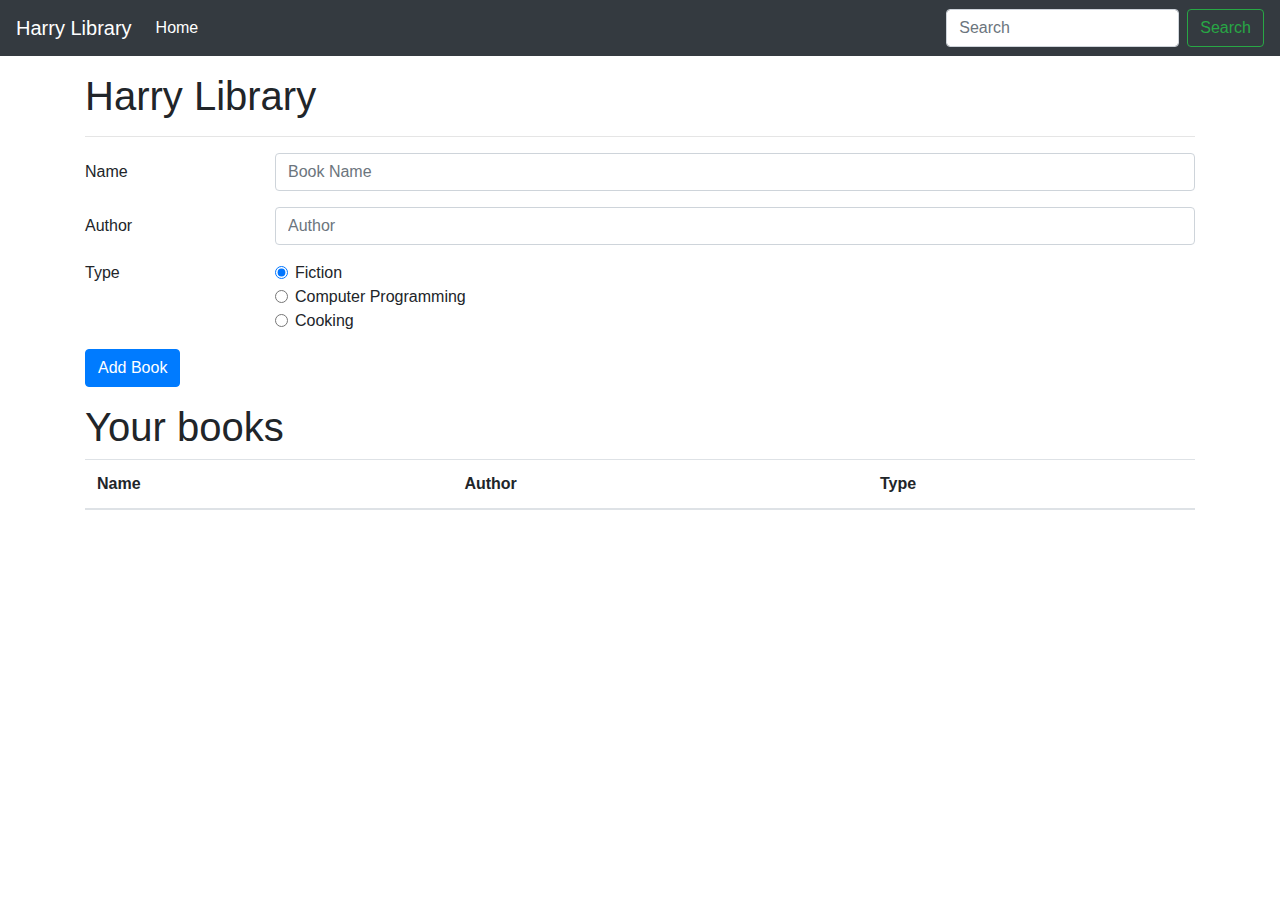
<file: js_coad/making_library/index.html>
<!doctype html>
<html lang="en">

<head>
    <!-- Required meta tags -->
    <meta charset="utf-8">
    <meta name="viewport" content="width=device-width, initial-scale=1, shrink-to-fit=no">

    <!-- Bootstrap CSS -->
    <link rel="stylesheet" href="https://stackpath.bootstrapcdn.com/bootstrap/4.3.1/css/bootstrap.min.css"
        integrity="sha384-ggOyR0iXCbMQv3Xipma34MD+dH/1fQ784/j6cY/iJTQUOhcWr7x9JvoRxT2MZw1T" crossorigin="anonymous">

    <title>Welcome to Harry Potter Library</title>
</head>

<body>
    <nav class="navbar navbar-expand-lg navbar-dark bg-dark">
        <a class="navbar-brand" href="#">Harry Library</a>
        <button class="navbar-toggler" type="button" data-toggle="collapse" data-target="#navbarSupportedContent"
            aria-controls="navbarSupportedContent" aria-expanded="false" aria-label="Toggle navigation">
            <span class="navbar-toggler-icon"></span>
        </button>

        <div class="collapse navbar-collapse" id="navbarSupportedContent">
            <ul class="navbar-nav mr-auto">
                <li class="nav-item active">
                    <a class="nav-link" href="#">Home <span class="sr-only">(current)</span></a>
                </li>

            </ul>
            <form class="form-inline my-2 my-lg-0">
                <input class="form-control mr-sm-2" id="searchTxt" type="search" placeholder="Search"
                    aria-label="Search">
                <button class="btn btn-outline-success my-2 my-sm-0" type="submit">Search</button>
            </form>
        </div>
    </nav>

    <div id="message"></div>


    <div class="container my-3">
        <h1>Harry Library</h1>
        <hr>
        <form id="libraryForm">
            <div class="form-group row">
                <label for="bookName" class="col-sm-2 col-form-label">Name</label>
                <div class="col-sm-10">
                    <input type="text" class="form-control" id="bookName" placeholder="Book Name">
                </div>
            </div>
            <div class="form-group row">
                <label for="Author" class="col-sm-2 col-form-label">Author</label>
                <div class="col-sm-10">
                    <input type="text" class="form-control" id="author" placeholder="Author">
                </div>
            </div>
            <fieldset class="form-group">
                <div class="row">
                    <legend class="col-form-label col-sm-2 pt-0">Type</legend>
                    <div class="col-sm-10">
                        <div class="form-check">
                            <input class="form-check-input" type="radio" name="type" id="fiction" value="fiction"
                                checked>
                            <label class="form-check-label" for="fiction">
                                Fiction
                            </label>
                        </div>
                        <div class="form-check">
                            <input class="form-check-input" type="radio" name="type" id="programming"
                                value="programming">
                            <label class="form-check-label" for="programming">
                                Computer Programming
                            </label>
                        </div>
                        <div class="form-check disabled">
                            <input class="form-check-input" type="radio" name="type" id="cooking" value="cooking">
                            <label class="form-check-label" for="cooking">
                                Cooking
                            </label>
                        </div>
                    </div>
                </div>
            </fieldset>

            <div class="form-group row">
                <div class="col-sm-10">
                    <button type="submit" class="btn btn-primary">Add Book</button>
                </div>
            </div>
        </form>

        <div id="table">
            <h1>Your books</h1>

            <table class="table table-striped">
                <thead>
                    <tr>
                        <th scope="col">Name</th>
                        <th scope="col">Author</th>
                        <th scope="col">Type</th>
                    </tr>
                </thead>
                <tbody id='tableBody'></tbody>
            </table>
        </div>
    </div>

    <!-- Optional JavaScript -->
    <!-- jQuery first, then Popper.js, then Bootstrap JS -->
    <!-- <script src="index.js"></script> -->
    <script src="lib.js"></script>
    <script src="https://code.jquery.com/jquery-3.3.1.slim.min.js"
        integrity="sha384-q8i/X+965DzO0rT7abK41JStQIAqVgRVzpbzo5smXKp4YfRvH+8abtTE1Pi6jizo"
        crossorigin="anonymous"></script>
    <script src="https://cdnjs.cloudflare.com/ajax/libs/popper.js/1.14.7/umd/popper.min.js"
        integrity="sha384-UO2eT0CpHqdSJQ6hJty5KVphtPhzWj9WO1clHTMGa3JDZwrnQq4sF86dIHNDz0W1"
        crossorigin="anonymous"></script>
    <script src="https://stackpath.bootstrapcdn.com/bootstrap/4.3.1/js/bootstrap.min.js"
        integrity="sha384-JjSmVgyd0p3pXB1rRibZUAYoIIy6OrQ6VrjIEaFf/nJGzIxFDsf4x0xIM+B07jRM"
        crossorigin="anonymous"></script>
</body>

</html>
</file>
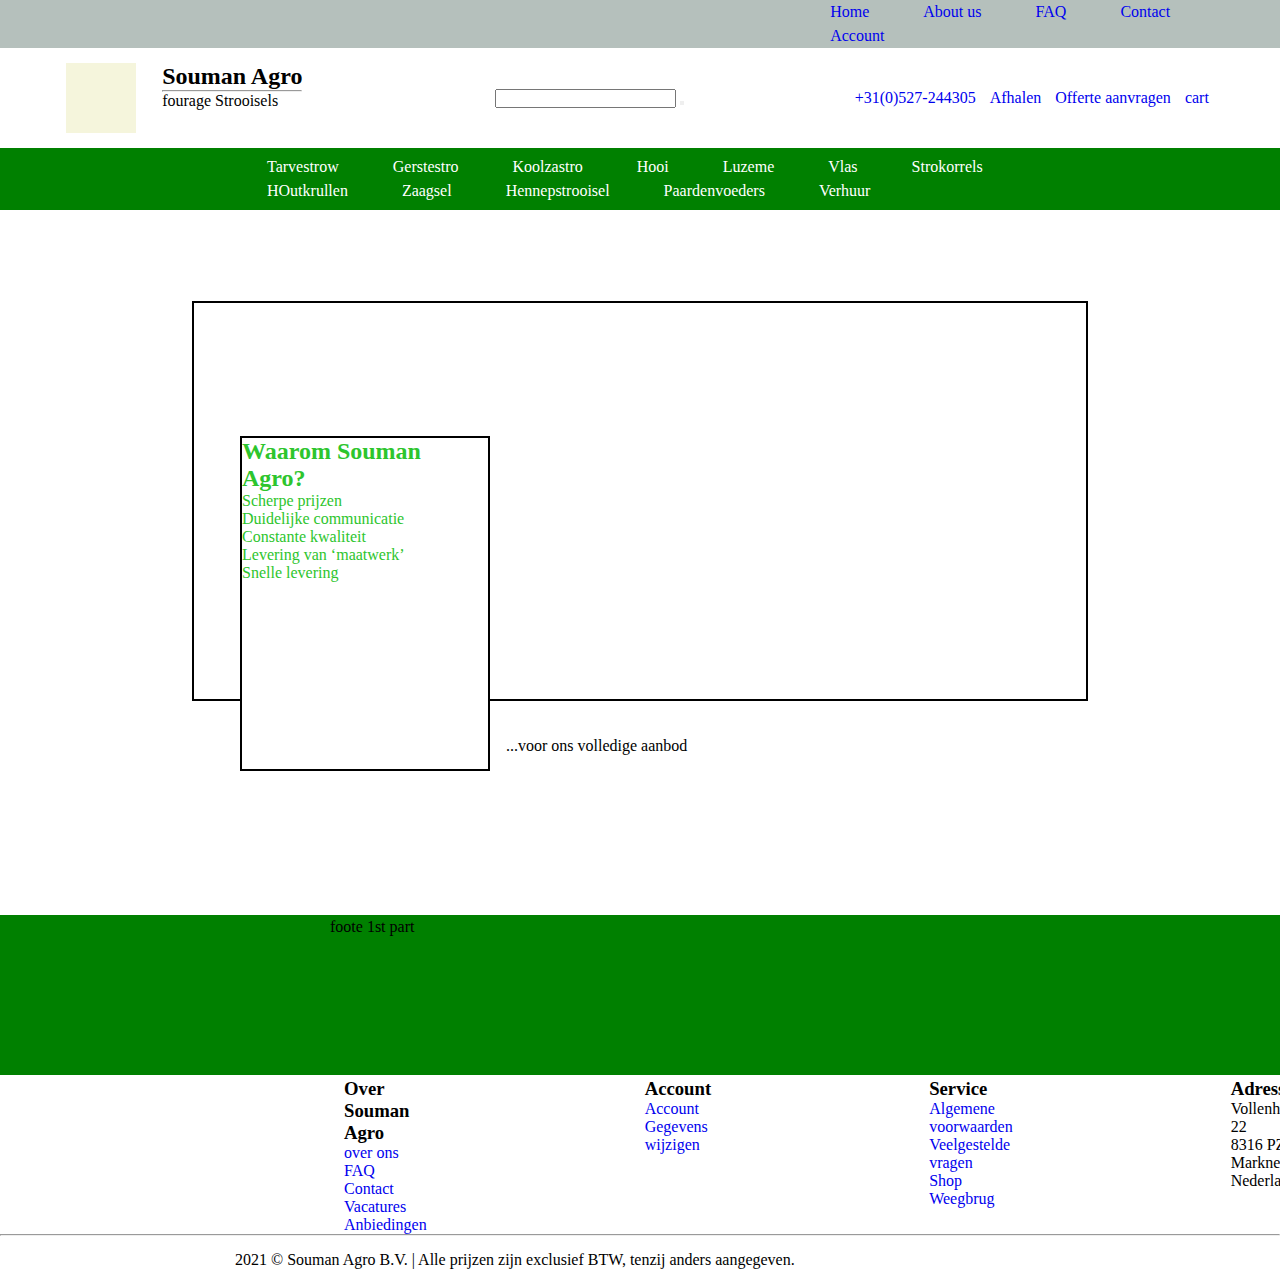
<file: gym/agroo.html>
<!DOCTYPE html>
<html lang="en">

<head>
    <meta charset="UTF-8">
    <meta http-equiv="X-UA-Compatible" content="IE=edge">
    <meta name="viewport" content="width=device-width, initial-scale=1.0">
    <title>Document</title>
    <style>
        * {
            margin: 0;
            padding: 0;
            box-sizing: border-box;

        }

        header {
            width: 100vw;
            margin: 0 auto;
            box-sizing: border-box;
            background-color: beige;
            /* border: 2px solid black; */
            height: 165px;
        }

        .di1 {
            display: flex;
            background-color: rgb(181, 192, 188);
            box-sizing: border-box;

            /* border: 2px solid black; */

            width: 100%;
        }

        ul li {
            display: inline-block;
            margin: 0 5px;
            line-height: 1.5rem;
        }

        ul li a {
            text-decoration: none;
        }

        .di11 {
            width: 66vw;
            background-color: rgb(181, 192, 188);
            /* border: 2px solid black; */
        }

        .jak {
            height: 100px;
            width: 100vw;
            box-sizing: border-box;
            display: flex;
            align-items: center;
            border: 2px solid black;
        }

        .hea2 {
            height: 100px;
            background-color: white;
            /* border: 2px solid black; */
            box-sizing: border-box;
            display: flex;
            align-items: center;
            justify-content: space-evenly;

        }

        .logo2 {
            padding: 0px 26px;
        }

        .seach {
            padding: 0px 100px;
        }

        .di12 ul li a {
            padding: 0px 20px;
            line-height: 1.5rem;
        }

        .logo1 {
            width: 70px;
            height: 70px;
            background-color: beige;
        }

        .hea3 {
            margin: 0px 222px;
            padding: 7px 20px;



        }

        .hea3 ul li a {
            padding: 0px 20px;
            color: white;
        }

        .green {
            background-color: green;
        }

        .foot3 {
            margin: 15px 235px;
        }

        .foot2 {
            margin: 0px 235px;
            display: flex;
            /* max-width: 1260px; */
            /* justify-content: space-evenly; */
        }

        a {
            text-decoration: none;
        }

        .foot21,
        .foot22,
        .foot23,
        .foot24 {
            margin: 0px 9px;
            padding: 0px 100px;
        }

        .foot1 {
            height: 160px;
            margin: 3px 130px;
            padding: 3px 200px;

        }

        .main1 {
            /* width: 100vw; */
            height: 547px;
            background-image: url(https://source.unsplash.com/user/erondu/daily);
            background-position: center;
            background-repeat: no-repeat;
            background-size: 100vw;
        }

        .main2 {
            display: flex;
            position: relative;
            bottom: -136px;
        }

        .main21 {
            margin: 0px auto;
            height: 400px;
            width: 70%;
            border: black 2px solid;
        }

        .s2 {
            position: relative;
            bottom: -89px;
            left: 312px;
        }

        .q12 {
            height: 200px;
        }

        .s1 {
            height: 335px;
            width: 250px;
            border: 2px solid black;
            position: relative;
            bottom: -128px;
            left: 36px;
            margin: 5px 10px;
            color: rgb(45, 197, 45);
            background-color: white;
        }
        .main22{
            
        }
    </style>

</head>

<body>
    <header>
        <div class="di1">
            <div class="di11">&nbsp;</div>
            <div class="di12">
                <ul>
                    <li class="li1"><a href="#">Home</a></li>
                    <li class="li1"><a href="#">About us</a></li>
                    <li class="li1"><a href="#">FAQ</a></li>
                    <li class="li1"><a href="#">Contact</a></li>
                    <li class="li1"><a href="#">Account</a></li>
                </ul>
            </div>
        </div>
        <div class="hea2">
            <div style="display: flex;">

                <div class="logo1"></div>
                <div class="logo2">
                    <h2 class="d1h2">Souman Agro</h2>
                    <hr>
                    fourage Strooisels
                </div>
            </div>
            <div class="seach">
                <form action="">
                    <input type="text">
                    <button type="submit"></button>
                </form>
            </div>
            <div class="detail">
                <ul>
                    <li><a href="#">+31(0)527-244305</a></li>
                    <li><a href="#">Afhalen</a></li>
                    <li><a href="#">Offerte aanvragen</a></li>
                    <li><a href="#">cart</a></li>
                </ul>
            </div>
        </div>
        <div class="green">

            <div class="hea3">
                <ul>
                    <li><a href="#">Tarvestrow</a></li>
                    <li><a href="#">Gerstestro</a></li>
                    <li><a href="#">Koolzastro</a></li>
                    <li><a href="#">Hooi</a></li>
                    <li><a href="#">Luzeme</a></li>
                    <li><a href="#">Vlas</a></li>
                    <li><a href="#">Strokorrels</a></li>
                    <li><a href="#">HOutkrullen</a></li>
                    <li><a href="#">Zaagsel</a></li>
                    <li><a href="#">Hennepstrooisel</a></li>
                    <li><a href="#">Paardenvoeders</a></li>
                    <li><a href="#">Verhuur</a></li>


                </ul>
            </div>
        </div>

    </header>
    <main>
        <div class="main1">

            <div class="main2">
                <div class="main21">
                    <div class="s1">
                        <h2>Waarom Souman Agro?</h2>
                        Scherpe prijzen <br>
                        Duidelijke communicatie<br>
                        Constante kwaliteit<br>
                        Levering van ‘maatwerk’<br>
                        Snelle levering<br>
                    </div>
                    <div class="s2">...voor ons volledige aanbod</div>
                </div>
                <div class="main22"></div>
            </div>

        </div>

    </main>
    <section class="q12"></section>
    <footer>
        <div style="background-color: green;">


            <div class="foot1">foote 1st part

            </div>
        </div>
        <div class="foot2">
            <div class="foot21">
                <h3>Over Souman Agro</h3>
                <a href="#">over ons</a><br>
                <a href="#">FAQ</a><br>
                <a href="#">Contact</a><br>
                <a href="#">Vacatures</a><br>
                <a href="#">Anbiedingen</a><br>
            </div>
            <div class="foot22">
                <h3>Account</h3>
                <a href="#">Account</a><br>
                <a href="#">Gegevens wijzigen</a><br>

            </div>
            <div class="foot23">
                <h3>Service</h3>
                <a href="#">Algemene voorwaarden</a><br>
                <a href="#">Veelgestelde vragen</a><br>
                <a href="#">Shop</a><br>
                <a href="#">Weegbrug</a><br>
            </div>
            <div class="foot24">
                <h3>Adress</h3>
                Vollenhoverweg 22<br>
                8316 PZ Marknesse<br>
                Nederland
            </div>
        </div>
        <div>
            <hr>
        </div>
        <div class="foot3">2021 © Souman Agro B.V. | Alle prijzen zijn exclusief BTW, tenzij anders aangegeven.</div>
    </footer>

</body>

</html>
</file>
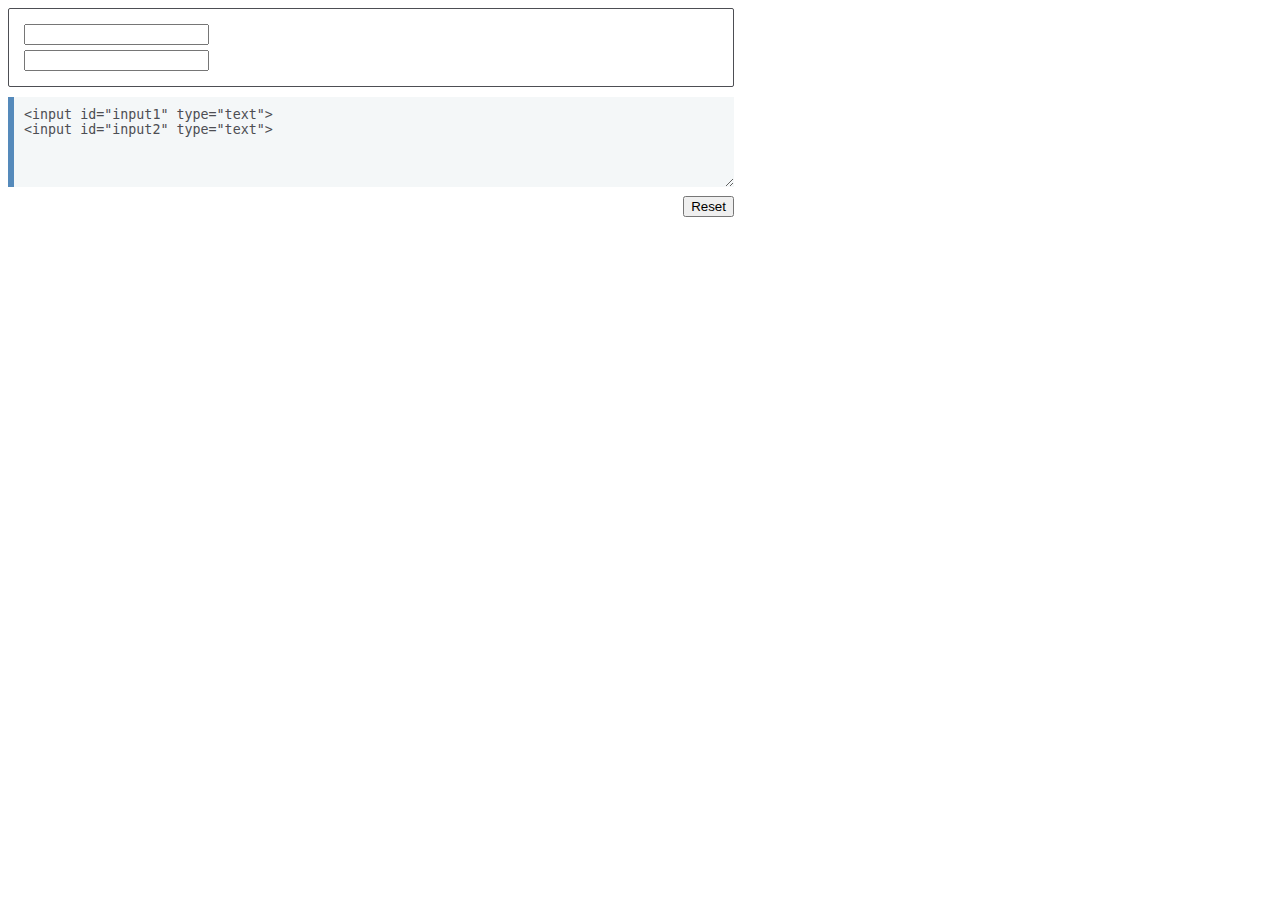
<file: mdnsite/editable.html>
<!DOCTYPE html>
<html>
  <head>
    <meta charset="utf-8">
    <title>Editable form &lt;input&gt; example</title>
    <style>
      textarea {
        height: 80px;
        background-color: #F4F7F8;
        border: none;
        border-left: 6px solid #558ABB;
        color: #4D4E53;
        width: 90%;
        max-width: 700px;
        padding: 10px 10px 0px;
      }

      .playable-buttons {
        text-align: right;
        width: 90%;
        max-width: 700px;
        padding: 5px 10px 5px 26px;
      }

      section {
        width: 90%;
        max-width: 700px;
        border: 1px solid #4D4E53;
        border-radius: 2px;
        padding: 10px 14px 10px 10px;
        margin-bottom: 10px;
      }

      section input {
        display: block;
        margin: 5px;
      }
    </style>
  </head>
  <body>
    <section>
    </section>

    <textarea id="code" class="playable-code">
<input id="input1" type="text">
<input id="input2" type="text">
    </textarea>

    <div class="playable-buttons">
      <input id="reset" type="button" value="Reset">
    </div>
  </body>

  <script>
    var section = document.querySelector('section');
    var textarea = document.getElementById('code');
    var reset = document.getElementById('reset');
    var edit = document.getElementById('edit');
    var code = textarea.value;

    function fillSection() {
      while (section.firstChild) {
          section.removeChild(section.firstChild);
      }
      section.innerHTML = textarea.value;
    }

    reset.addEventListener('click', function() {
      textarea.value = code;
      fillSection();
    });

    textarea.addEventListener('input', fillSection);
    window.addEventListener('load', fillSection);
  </script>
</html>
</file>
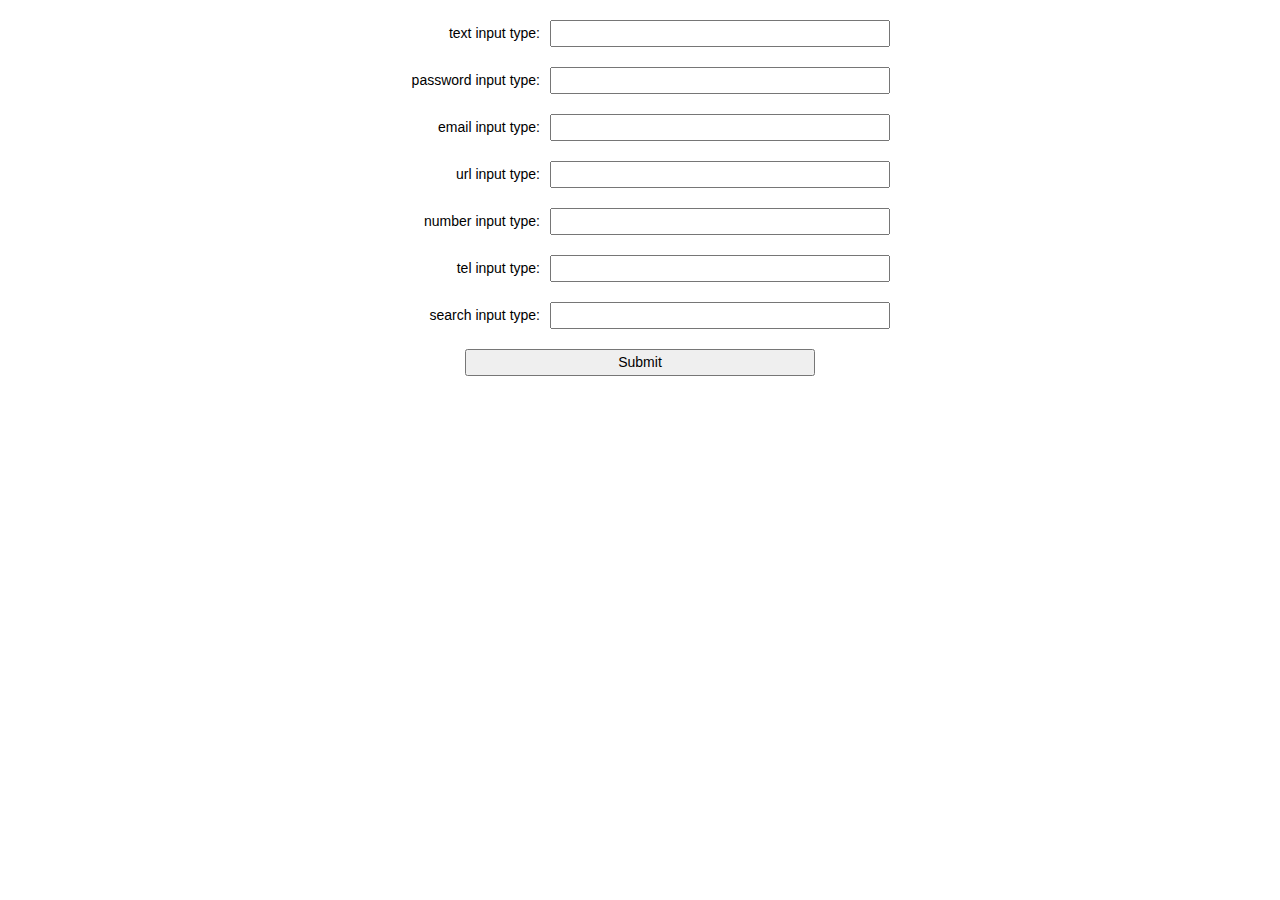
<file: mdnsite/form.html>
<!DOCTYPE html>
<html>

<head>
    <meta charset="utf-8">
    <meta name="viewport" content="width=device-width">
    <title>Basic input types</title>
    <style>
        html,
        input {
            font-family: sans-serif;
        }

        body {
            width: 90%;
            max-width: 500px;
            margin: 0 auto;
        }

        form {
            margin-top: 20px;
        }

        div {
            margin-bottom: 20px;
            display: flex;
            justify-content: space-between;
            align-items: center;
        }

        label,
        input,
        button {
            font-size: 14px;
            line-height: 1.5
        }

        label {
            text-align: right;
            width: 30%;
            margin-right: 2%;
        }

        input {
            flex: auto;
        }

        button {
            width: 70%;
            margin: 0 auto;
        }
    </style>
</head>

<body>
    <form>
        <div>
            <label for="text">text input type: </label>
            <input type="text" id="text" name="text">
        </div>
        <div>
            <label for="pwd">password input type: </label>
            <input type="password" id="pwd" name="pwd">
        </div>
        <div>
            <label for="email">email input type: </label>
            <input type="email" id="email" name="email">
        </div>
        <div>
            <label for="url">url input type: </label>
            <input type="url" id="url" name="url">
        </div>
        <div>
            <label for="number">number input type: </label>
            <input type="number" id="number" name="number">
        </div>
        <div>
            <label for="tel">tel input type: </label>
            <input type="tel" id="tel" name="tel">
        </div>
        <div>
            <label for="search">search input type: </label>
            <input type="search" id="search" name="search">
        </div>
        <div>
            <button>Submit</button>
        </div>
    </form>
    <script>

    </script>
</body>

</html>
</file>
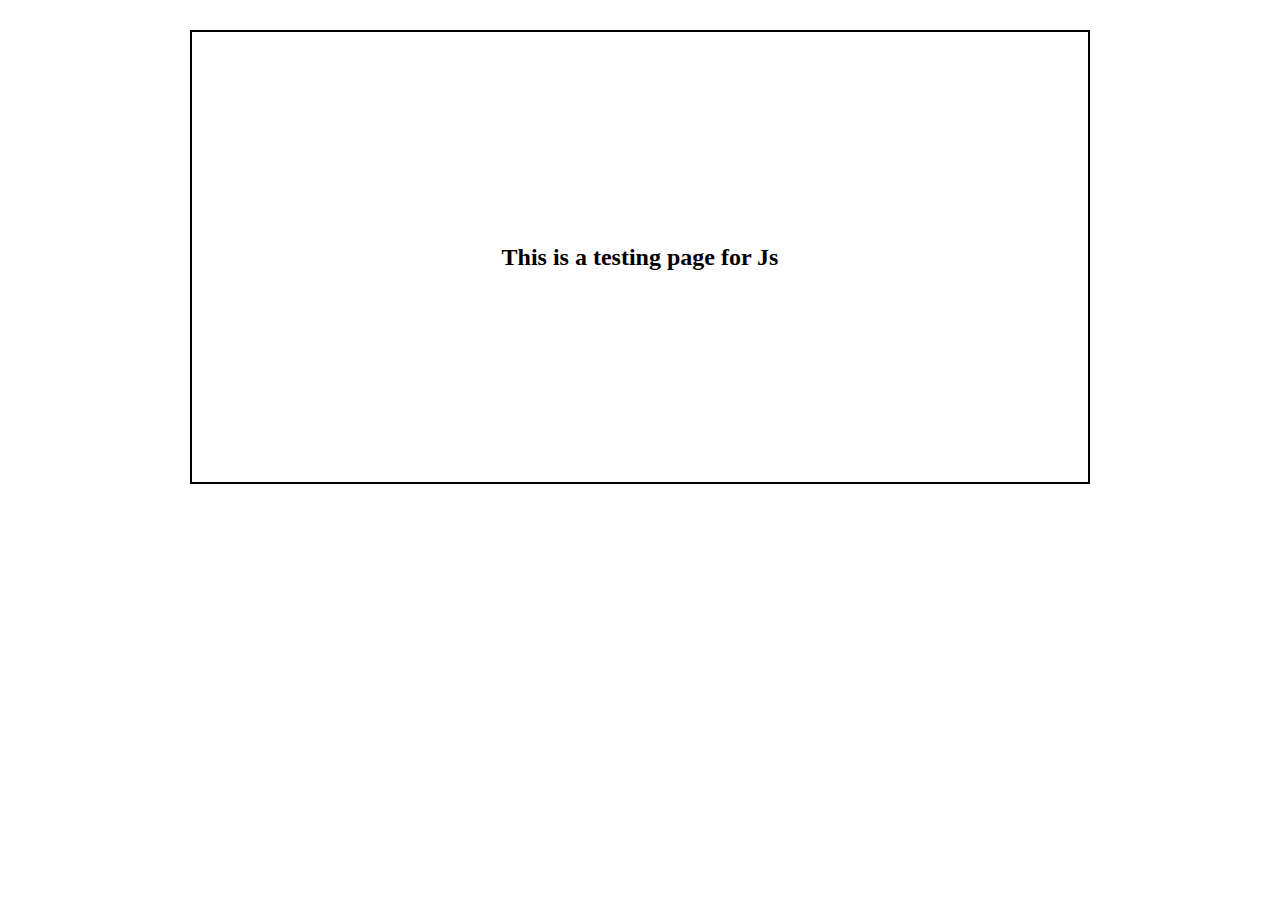
<file: js_coad/cwh exce/ex.html>
<!DOCTYPE html>
<html lang="en">
<head>
    <meta charset="UTF-8">
    <meta http-equiv="X-UA-Compatible" content="IE=edge">
    <meta name="viewport" content="width=device-width, initial-scale=1.0">
    <title>Document</title>
    <style>
        *{
            margin: 0;
            padding: 0;

        }
        div{
            width: 70vw;
            height: 50vh;
            display: flex;
            justify-content: center;
            align-items: center;
            border: 2px solid black;
            margin: 30px auto;
        }
        
    </style>
</head>
<body>
    <div><h2>This is a testing page for Js</h2></div>
    <!-- <script src="ex.js"></script> -->
    <!-- <script src="js31.js"></script> -->
    <script src="js32.js"></script>
</body>
</html>
</file>
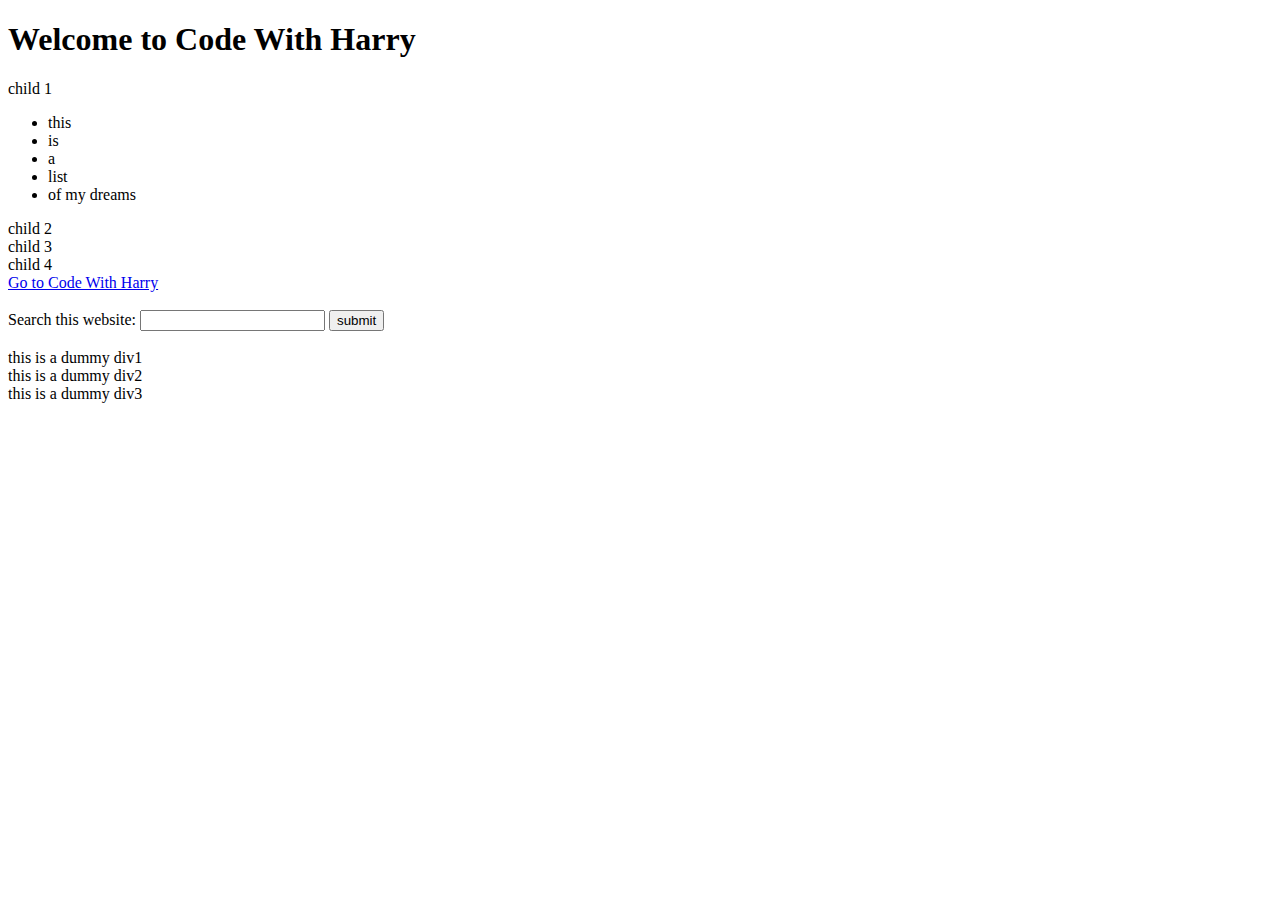
<file: js_coad/js21/cwh.html>
<!DOCTYPE html>
<html lang="en">
<head>
    <meta charset="UTF-8">
    <meta name="viewport" content="width=device-width, initial-scale=1.0">
    <meta http-equiv="X-UA-Compatible" content="ie=edge">
    <title>Document</title>
</head>
<body>
    <div class="container">
        <h1 id="heading"> Welcome to Code With Harry</h1>
        <div id="myfirst" class="child red good" id="first">child 1

            <ul class="this">
                <li class="childul">this</li>
                <li class="childul">is</li>
                <li class="childul">a</li>
                <li class="childul">list </li>
                <li class="childul">of my dreams</li>
            </ul>
        </div>
        <div class="child">child 2</div>
        <div class="child red">child 3</div>
        <div class="child">child 4</div>
        <form action="none.html" method="post">
            <a href="//codewithharry.com">Go to Code With Harry</a>
            <br>
            <br>
            Search this website: <input type="text" name="Hello" id="">
            <input type="button" value="submit">
        </form>
    </div>
    <br>
    <div class="no">this is a dummy div1</div>
    <div class="no">this is a dummy div2</div>
    <div class="no">this is a dummy div3</div>
</body>
<!-- <script src="js/tut12.js"></script> -->
<!-- <script src="js/tut14.js"></script> -->
<script src="js/tut15.js"></script>
</html>
</file>
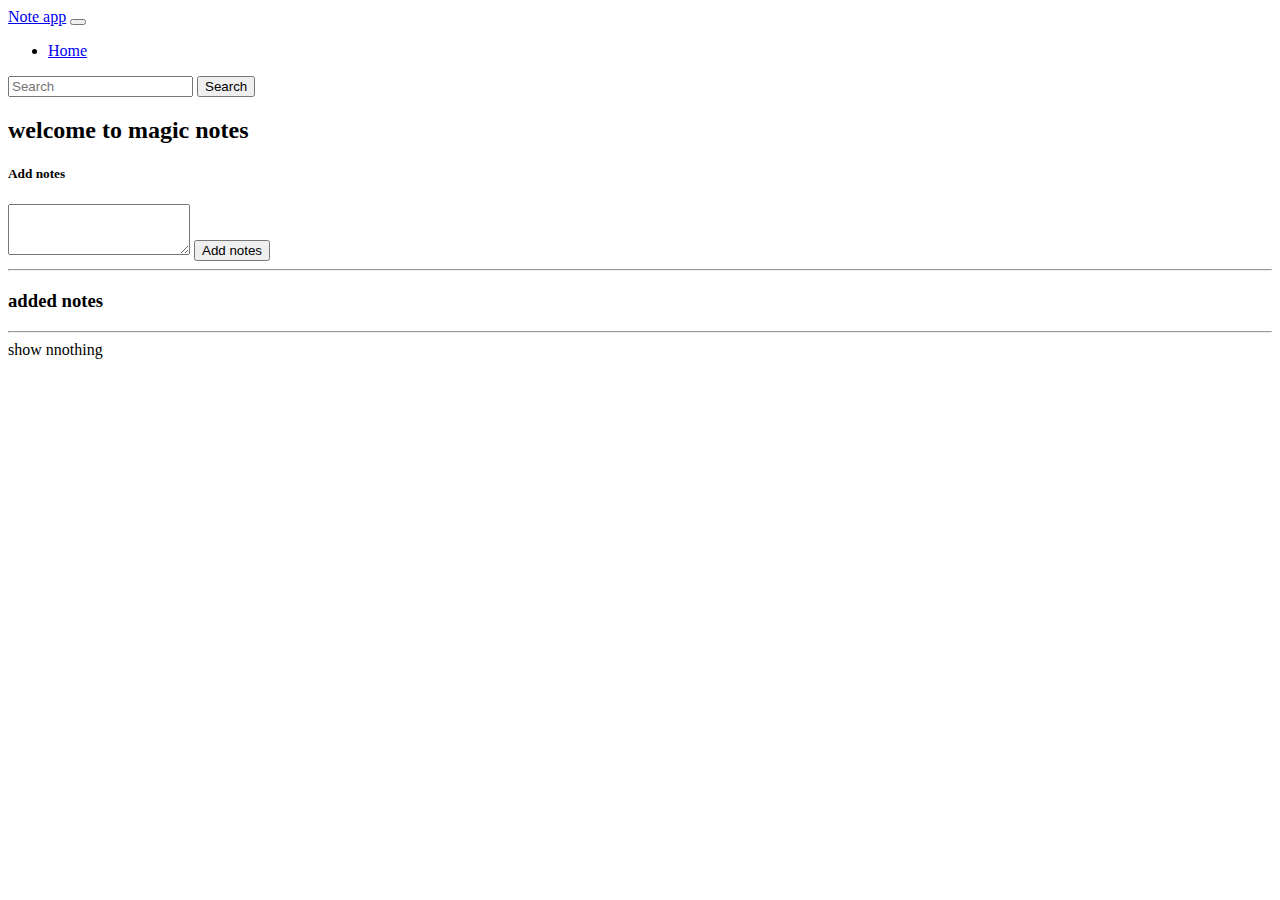
<file: js_coad/js21/send.html>
<!DOCTYPE html>
<html lang="en">

<head>
    <meta charset="UTF-8">
    <meta http-equiv="X-UA-Compatible" content="IE=edge">
    <meta name="viewport" content="width=device-width, initial-scale=1.0">
    <title>Document</title>
    <link href="https://cdn.jsdelivr.net/npm/bootstrap@5.1.1/dist/css/bootstrap.min.css" rel="stylesheet"
        integrity="sha384-F3w7mX95PdgyTmZZMECAngseQB83DfGTowi0iMjiWaeVhAn4FJkqJByhZMI3AhiU" crossorigin="anonymous">
</head>

<body>
    <nav class="navbar navbar-expand-lg navbar-dark bg-dark">
        <div class="container-fluid">
            <a class="navbar-brand" href="#">Note app</a>
            <button class="navbar-toggler" type="button" data-bs-toggle="collapse"
                data-bs-target="#navbarSupportedContent" aria-controls="navbarSupportedContent" aria-expanded="false"
                aria-label="Toggle navigation">
                <span class="navbar-toggler-icon"></span>
            </button>
            <div class="collapse navbar-collapse" id="navbarSupportedContent">
                <ul class="navbar-nav me-auto mb-2 mb-lg-0">
                    <li class="nav-item">
                        <a class="nav-link active" aria-current="page" href="#">Home</a>
                    </li>

                </ul>
                <form class="d-flex">
                    <input class="form-control me-2" type="search" placeholder="Search" aria-label="Search">
                    <button class="btn btn-outline-success" type="submit">Search</button>
                </form>
            </div>
        </div>
    </nav>
    <div class="container my-3">
        <h2>welcome to magic notes</h2>
        <div class="card">
            <div class="card-body">
                <h5 class="card-title">Add notes</h5>


                <textarea class="form-control mb-3" id="addText" rows="3"></textarea>

                <button class="btn btn-primary" id="add_btn">Add notes</button>
            </div>
        </div>
        <hr>
        <h3>added notes</h3>
        <hr>
        <div id="notes" class="row container-fluid">
            <div id="notes" class="card mx-2 my-2" style="width: 18rem;">





            </div>

        </div>
        <script>
            console.log("hellp aman")
            shownote();
            let addbtn = document.getElementById('add_btn');
            addbtn.addEventListener('click', function (e) {
                let addText = document.getElementById('addText');
                let note = localStorage.getItem('notes');
                if (note == null) {
                    noteobj = [];
                }
                else {
                    noteobj = JSON.parse(note);
                }
                noteobj.push(addText.value);
                localStorage.setItem('notes', JSON.stringify(noteobj));
                addText.value = "";
                console.log(note);
                shownote();
            })
            function shownote() {
                let note = localStorage.getItem('notes');
                if (note == null) {
                    noteobj = [];
                }
                else {
                    noteobj = JSON.parse(note);
                }
                let html = "";
                noteobj.forEach(function (element, index) {
                    html += `
        <div  class="noteCard mx-2 my-2" style="width: 18rem;">

                <div class="card-body">
                    <h5 class="card-title">Note${index + 1}</h5>
                    <p class="card-text">${element}</p>
                    <button id="${index}" onclick=delet(this.id) class="btn btn-primary">delet</button>
                </div>
            </div>
        `
                });
                let noteelm = document.getElementById('notes');
                if (noteobj.length != 0) {
                    noteelm.innerHTML = html;
                }
                else {
                    noteelm.innerHTML = `show nnothing`
                }
            }
            function delet(index) {
                let note = localStorage.getItem('notes');
                if (note == null) {
                    noteobj = [];
                }
                else {
                    noteobj = JSON.parse(note);
                }
                noteobj.splice(index, 1);
                localStorage.setItem('notes', JSON.stringify(noteobj));
                shownote();

            }
        </script>
        <script src="https://cdn.jsdelivr.net/npm/bootstrap@5.1.1/dist/js/bootstrap.bundle.min.js"
            integrity="sha384-/bQdsTh/da6pkI1MST/rWKFNjaCP5gBSY4sEBT38Q/9RBh9AH40zEOg7Hlq2THRZ"
            crossorigin="anonymous"></script>
</body>

</html>
</file>
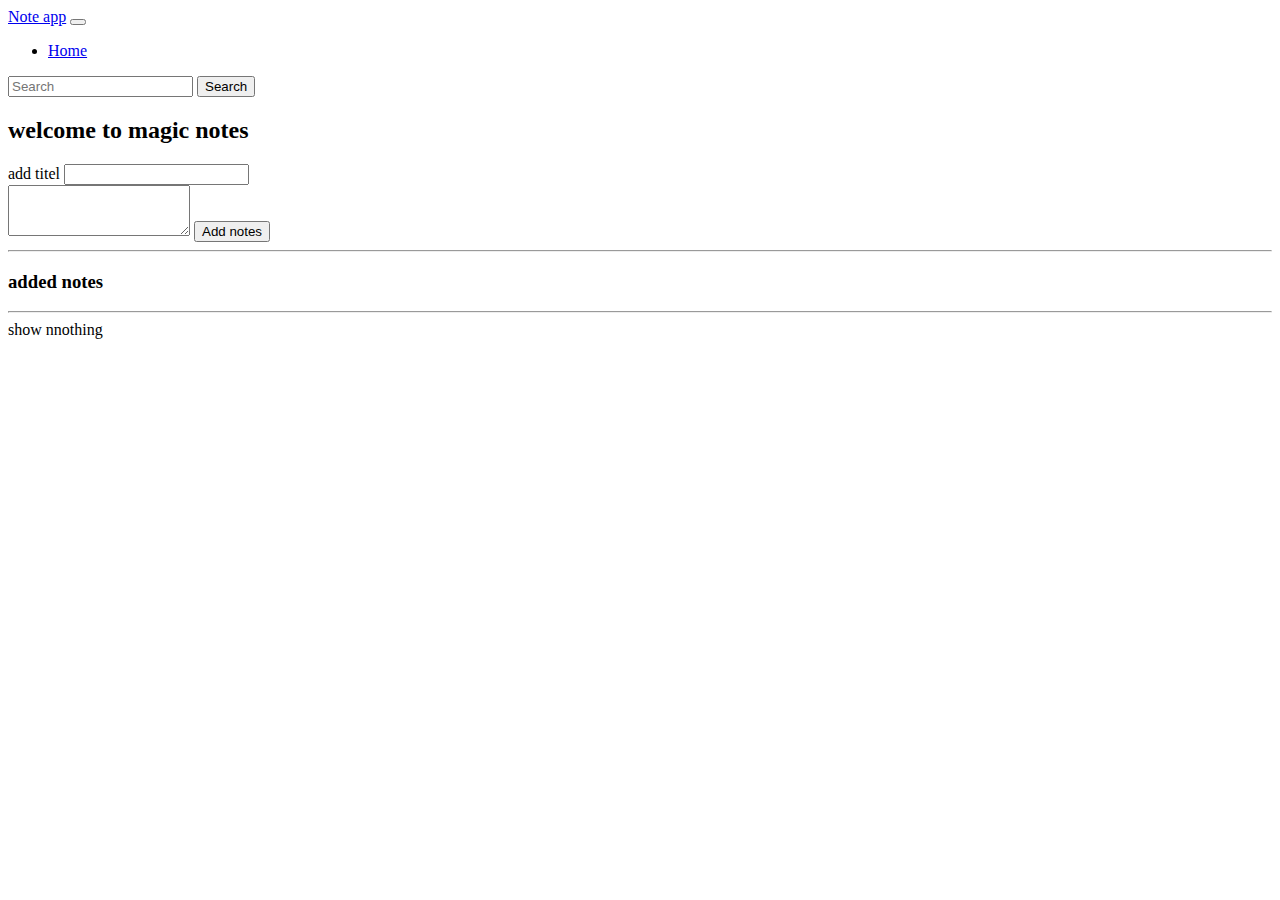
<file: js_coad/js21/todo.html>
<!DOCTYPE html>
<html lang="en">

<head>
    <meta charset="UTF-8">
    <meta http-equiv="X-UA-Compatible" content="IE=edge">
    <meta name="viewport" content="width=device-width, initial-scale=1.0">
    <title>Document</title>
    <link href="https://cdn.jsdelivr.net/npm/bootstrap@5.1.1/dist/css/bootstrap.min.css" rel="stylesheet"
        integrity="sha384-F3w7mX95PdgyTmZZMECAngseQB83DfGTowi0iMjiWaeVhAn4FJkqJByhZMI3AhiU" crossorigin="anonymous">
</head>

<body>
    <nav class="navbar navbar-expand-lg navbar-dark bg-dark">
        <div class="container-fluid">
            <a class="navbar-brand" href="#">Note app</a>
            <button class="navbar-toggler" type="button" data-bs-toggle="collapse"
                data-bs-target="#navbarSupportedContent" aria-controls="navbarSupportedContent" aria-expanded="false"
                aria-label="Toggle navigation">
                <span class="navbar-toggler-icon"></span>
            </button>
            <div class="collapse navbar-collapse" id="navbarSupportedContent">
                <ul class="navbar-nav me-auto mb-2 mb-lg-0">
                    <li class="nav-item">
                        <a class="nav-link active" aria-current="page" href="#">Home</a>
                    </li>

                </ul>
                <form class="d-flex">
                    <input class="form-control me-2" type="search" placeholder="Search" aria-label="Search">
                    <button class="btn btn-outline-success" type="submit">Search</button>
                </form>
            </div>
        </div>
    </nav>
    <div class="container my-3">
        <h2>welcome to magic notes</h2>
        <div class="card">
            <div class="card-body">
                <div class="mb-3">
                    <label for="titel" class="form-label">add titel</label>
                    <input type="text" class="form-control" id="titel" >
                  </div>


                <textarea class="form-control mb-3" id="addText" rows="3"></textarea>

                <button class="btn btn-primary" id="add_btn">Add notes</button>
            </div>
        </div>
        <hr>
        <h3>added notes</h3>
        <hr>
        <div id="notes" class="row container-fluid">
            <div id="notes" class="card mx-2 my-2" style="width: 18rem;">

                



        </div>

    </div>
    <script src="js/todo.js"></script>
    <script src="https://cdn.jsdelivr.net/npm/bootstrap@5.1.1/dist/js/bootstrap.bundle.min.js"
        integrity="sha384-/bQdsTh/da6pkI1MST/rWKFNjaCP5gBSY4sEBT38Q/9RBh9AH40zEOg7Hlq2THRZ"
        crossorigin="anonymous"></script>
</body>

</html>
</file>
